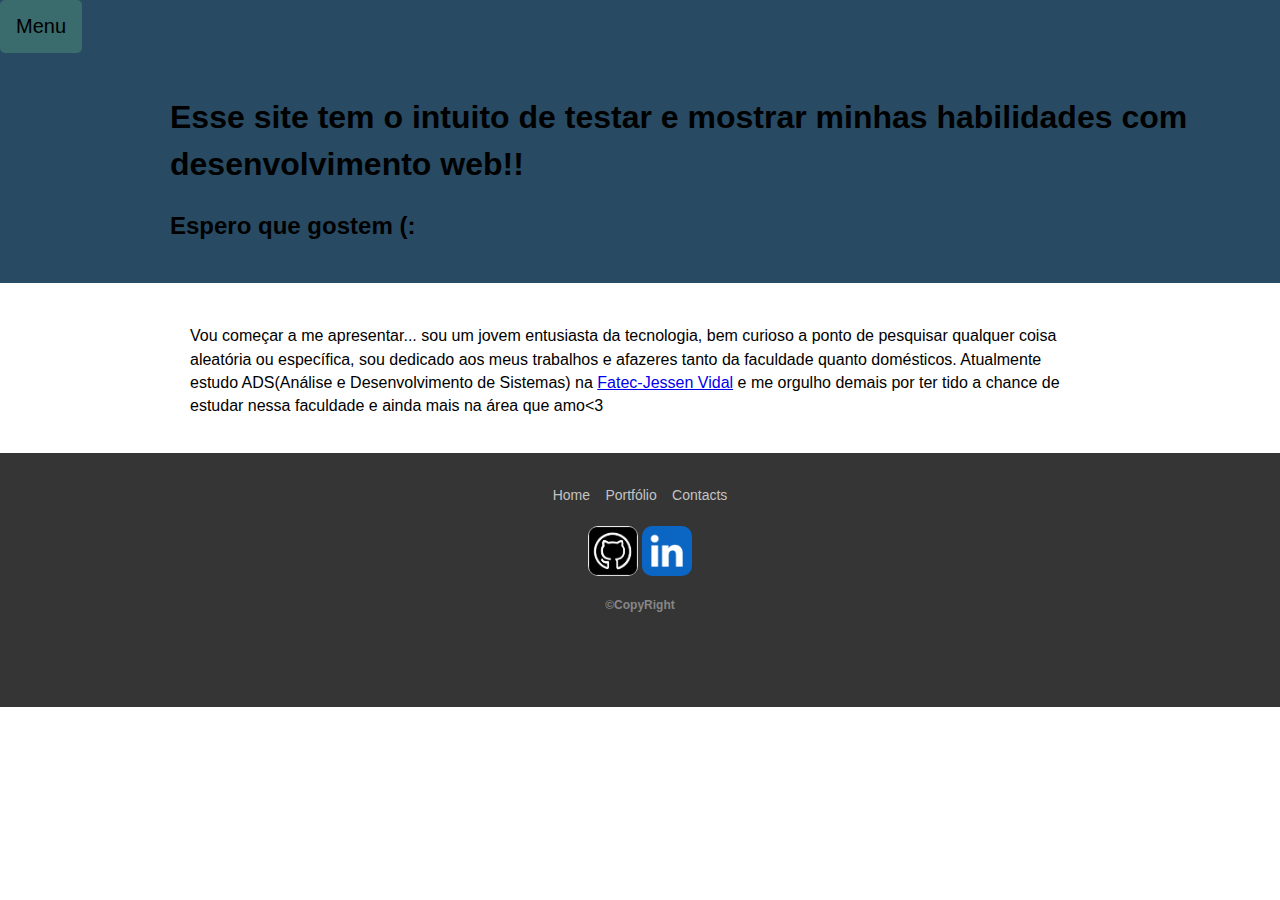
<file: index.html>
<!DOCTYPE html>
<html lang="en">
<head>
    <meta charset="UTF-8">
    <meta http-equiv="X-UA-Compatible" content="IE=edge">
    <link rel="stylesheet" href="css/style.css">
    <meta name="viewport" content="width=device-width, initial-scale=1.0">
    <script src="https://code.jquery.com/jquery-3.6.0.js"></script>
    <title>Projeto-AB</title>
    <script src="slide.js"></script>
</head>
<body>
    
    <header id='home'class="fundo">  
        <div id="h1" class="submenu">
            <a href="./portifolio.html">Portifólio</a>
            <a href="#">Participantes</a>
            <a href="#">Doação</a>
            <a href="#">Doação anonima</a>
            <a href="#">Voluntarios</a>
            <a href="index.html">Voltar</a>
        </div> 
        <a id="button"class="btn">Menu</a>


        <div style="margin-left: 150px; text-align: center;">
            <h1>Esse site tem o intuito de testar e mostrar minhas habilidades com desenvolvimento web!!</h1>
            <h2>Espero que gostem (:</h2>
        </div>

    </header>
  
    <div class="texto">
        <p>Vou começar a me apresentar... sou um jovem entusiasta da tecnologia, bem curioso a ponto de 
            pesquisar qualquer coisa aleatória ou específica, sou dedicado aos meus trabalhos e afazeres tanto
            da faculdade quanto domésticos. Atualmente estudo ADS(Análise e Desenvolvimento de Sistemas) na 
            <a href="https://fatecsjc-prd.azurewebsites.net/">Fatec-Jessen Vidal</a> e me orgulho demais por ter
            tido a chance de estudar nessa faculdade e ainda mais na área que amo&lt;3
        </p>
    </div>

    <footer>
        <div class="container">
            <ul>
            <li><a href="#home">Home</a></li>
            <li><a href="./portifolio.html">Portfólio</a></li>
            <li><a href="#">Contacts</a></li>
            </ul>
        </div>
        <div>
            <a href="https://github.com/Luisttine"><img class="logo" src="img/github.png" alt="logo github"></a>
            <a href="https://www.linkedin.com/in/lu%C3%ADs-souza/"><img class="logo" src="img/linkedin.png" alt="Icone linkedIn"></a>
            <h4>&#169;CopyRight</h4>
        </div>
    </footer>

</body>
</html>
</file>
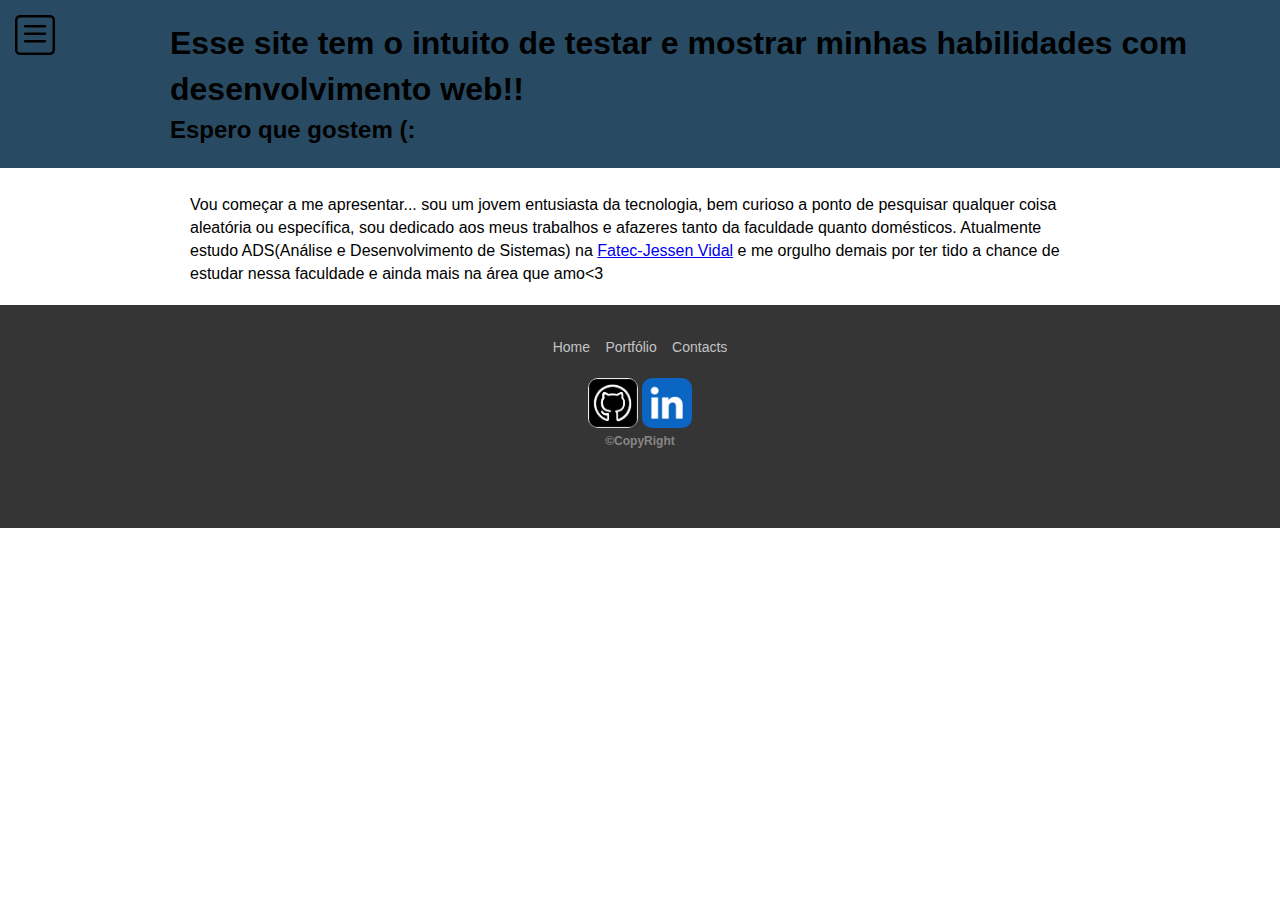
<file: Projeto-AB/index.html>
<!DOCTYPE html>
<html lang="en">
<head>
    <meta charset="UTF-8">
    <meta http-equiv="X-UA-Compatible" content="IE=edge">
    <link rel="stylesheet" href="css/style.css">
    <link rel="stylesheet" href="css/nav.css">
    <meta name="viewport" content="width=device-width, initial-scale=1.0">
    <title>Projeto-AB</title>
</head>
<body>
    
    <header id='home'class="fundo">

            <label id="icone" for="check"><img src="img/logo-admin-menu.png" alt="logo" /></label>    
            <div style="background-image: none;" class="barra">
                <nav>
                    <a href="ad-banco-projeto.php"><div class="link">Projetos</div></a>
                    <a href="ad-banco-participantes.php"><div class="link">Participantes</div></a>
                    <a href="ad-banco-doacao.php"><div class="link">Doação</div></a>
                    <a href="ad-banco-doacao-anonima.php"><div class="link">Doação anonima</div></a>
                    <a href="ad-banco-voluntario.php"><div class="link">Voluntarios</div></a>
                    <a href="index.html"><div class="link">Voltar</div></a>
                </nav>
            </div>     

        <div style="margin-left: 150px; text-align: center;">
            <h1>Esse site tem o intuito de testar e mostrar minhas habilidades com desenvolvimento web!!</h1>
            <h2>Espero que gostem (:</h2>
        </div>
    </header>
  
    <div class="texto">
        <p>Vou começar a me apresentar... sou um jovem entusiasta da tecnologia, bem curioso a ponto de 
            pesquisar qualquer coisa aleatória ou específica, sou dedicado aos meus trabalhos e afazeres tanto
            da faculdade quanto domésticos. Atualmente estudo ADS(Análise e Desenvolvimento de Sistemas) na 
            <a href="https://fatecsjc-prd.azurewebsites.net/">Fatec-Jessen Vidal</a> e me orgulho demais por ter
            tido a chance de estudar nessa faculdade e ainda mais na área que amo&lt;3
        </p>
    </div>

    <footer>
        <div class="container">
            <ul>
            <li><a href="#home">Home</a></li>
            <li><a href="./portifolio.html">Portfólio</a></li>
            <li><a href="#">Contacts</a></li>
            </ul>
        </div>
        <div align='center'>
            <a href="https://github.com/Luisttine"><img class="logo" src="img/github.png" alt="logo github"></a>
            <a href="https://www.linkedin.com/in/lu%C3%ADs-souza/"><img class="logo" src="img/linkedin.png" alt="Icone linkedIn"></a>
            <h4>&#169;CopyRight</h4>
        </div>
    </footer>

</body>
</html>
</file>
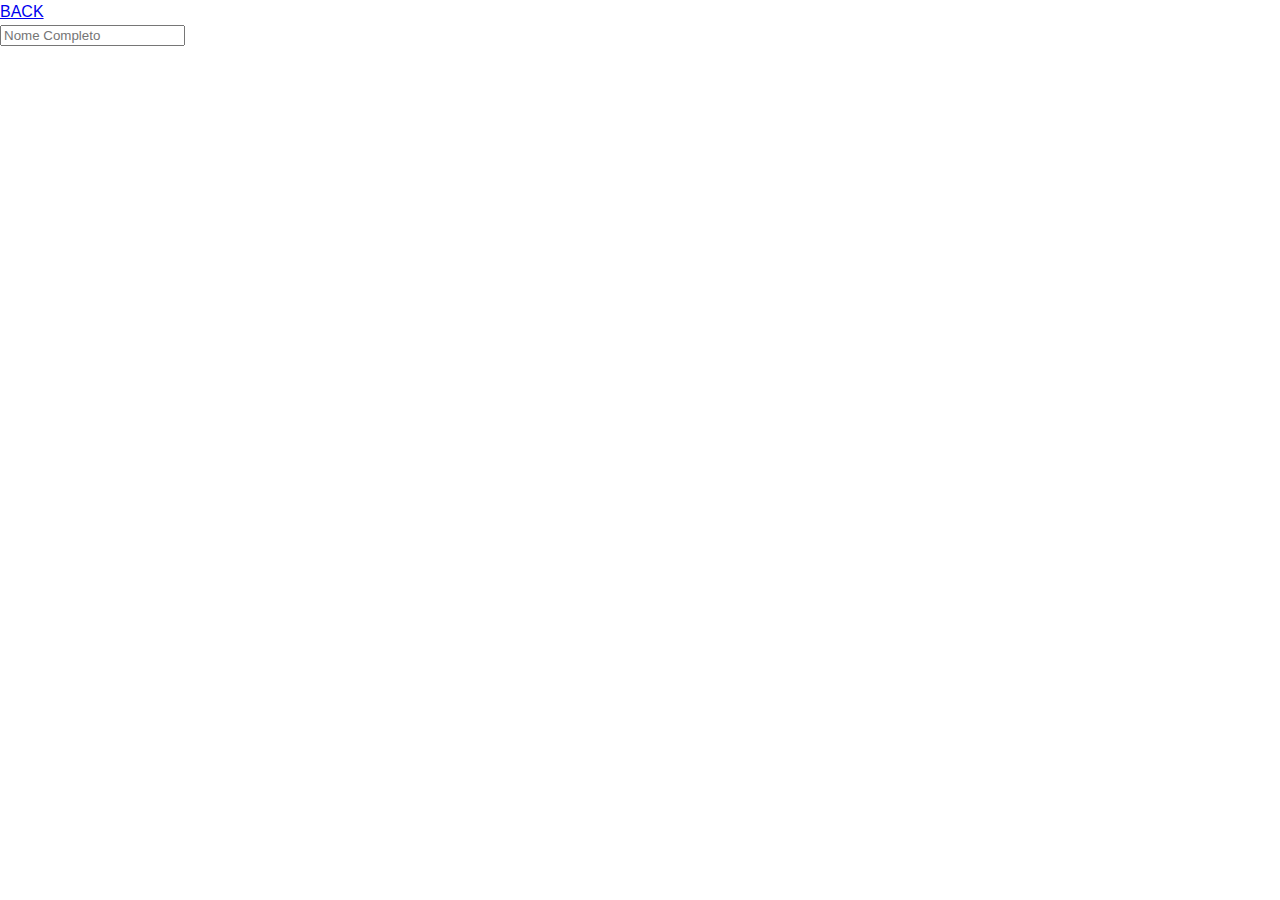
<file: Projeto-AB/portifolio.html>
<!DOCTYPE html>
<html lang="en">
<head>
    <link rel="stylesheet" href="./css/style.css">
    <link rel="stylesheet" href="./css/port.css">
    <meta charset="UTF-8">
    <meta http-equiv="X-UA-Compatible" content="IE=edge">
    <meta name="viewport" content="width=device-width, initial-scale=1.0">
    <title>Portfólio</title>
</head>
<body>
    <a href="./index.html">BACK</a>
    <section>
        <input type="text" placeholder="Nome Completo" maxlength="50">    

    </section>
</body>
</html>
</file>
<file: css/style.css>
@media screen and (max-width: 600px) {
    body {
        background-color: white;
   }
}

body {
    margin: 0;
    padding: 0;
    font-family: 'Open Sans','Helvetica Neue',Helvetica, sans-serif;
    line-height: 1.45;
}

h1, h2 {
    color: black;
    text-align: left;
}

.fundo {
    /*background-image: url(img/background.jpg);*/
    background-color: #284b63;
    width: auto;
    height: auto;
    background-size: cover;
}

.logo {
    border-radius: 20%;
    width: auto;
    height: auto;
    max-width: 50px;
    max-height: 50px;
}

div {
    margin-bottom: 25px;
    padding: 20px;
}



.container {
    margin: 0 auto;
    padding: 0 20px 0 20px;
    max-width: 900px;
}

footer {
    background: #353535;
    padding: 32px 0;
    text-align: center;
    color: #868686;
    font-size: 12px;
}
footer ul {
    margin: 0;
    padding: 0;
    list-style: none;
}
footer li {
    display: inline-block;
}
footer li a {
    padding: 6px;
    font-size: 14px;
    text-decoration: none;
    color: #c3c3c3;
}

.texto {
    margin: 0 auto;
    padding: 0 20px 20px 20px;
    max-width: 900px;
    display: flex;
    float: center;    
}

.submenu {
    top: 6.8%;
    left: 16%;
    transform: translate(-50%, 0);
    text-align:center;
    position: absolute;
    background-color: #3a6b6d;
    min-width: 140px;
    border-radius: 5px;
    box-shadow: 0px 8px 16px 0px rgba(0,0,0,0.2);
    display: none;
    padding: 0;
}
.submenu a {
    border-radius: 5px;
    color: rgb(0, 0, 0);
    padding: 10px 10px;
    text-decoration: none;
    display: block;
}
.submenu a:hover {
    background-color: #468486;
}

.btn {
    display: inline-block;
    color: rgb(0, 0, 0);
    font-weight: 500;
    font-size: 1.25rem;
    background: #3a6b6d;
    border: none;
    border-radius: 5px;
    padding: 12px 16px;
    cursor: pointer;
}
.btn:hover {
    background: #468486;
}
</file>
<file: Projeto-AB/css/style.css>
@media screen and (max-width: 600px) {
    body {
        background-color: white;
   }
}

body {
    margin: 0;
    padding: 0;
    font-family: 'Open Sans','Helvetica Neue',Helvetica, sans-serif;
    line-height: 1.45;
}

h1, h2 {
    color: black;
    text-align: left;
}

.fundo {
    /*background-image: url(img/background.jpg);*/
    background-color: #284b63;
    width: auto;
    height: auto;
    background-size: cover;
}

.logo {
    border-radius: 20%;
    width: auto;
    height: auto;
    max-width: 50px;
    max-height: 50px;
}

div {
    margin-bottom: 25px;
    padding: 20px;
}

a:hover {
    background-color:white ;
}


.container {
    margin: 0 auto;
    padding: 0 20px 0 20px;
    max-width: 900px;
}

footer {
    background: #353535;
    padding: 32px 0;
    text-align: center;
    color: #868686;
    font-size: 12px;
}
footer ul {
    margin: 0;
    padding: 0;
    list-style: none;
}
footer li {
    display: inline-block;
}
footer li a {
    padding: 6px;
    font-size: 14px;
    text-decoration: none;
    color: #c3c3c3;
}

.texto {
    margin: 0 auto;
    padding: 0 20px 20px 20px;
    max-width: 900px;
    display: flex;
    float: center;    
}
</file>
<file: Projeto-AB/css/nav.css>
*{
    margin: 0;
    padding: o;
}

#icone img{
    max-width:40px;
    max-height:150px;
    width: auto;
    height: auto;
}

.barra{
    background-color: pink;
    height: 100%;
    width: 150px;
    position: absolute;
    transition: all .2s linear;
    left: -300px;
}

.link{
    color: #000000;
    background-color: #b438aa;
    padding: 20px;
    font-family: Arial;
    font-size: 12pt;
    transition: all .2s linear;
    border-bottom: 2px solid #222;
    opacity: 0;
    margin-top: 200px;
    border-radius: 10px;
}

#check{
    display: none;
}

#icone{
    cursor: pointer;
    padding: 15px;
    position: absolute;
    z-index: 1;
}

nav{
    width: 100%;
    position: absolute;
    top: 60px;
}

nav a{
    text-decoration: none;
}

#check:checked ~ .barra{
    transform: translate(300px);
}

#check:checked ~ .barra nav a .link{
    opacity: 1;
    margin-top: 0;
    transition-delay: .2s;
}
</file>
<file: Projeto-AB/css/port.css>
.forms {
    background-color: white;
}
</file>
